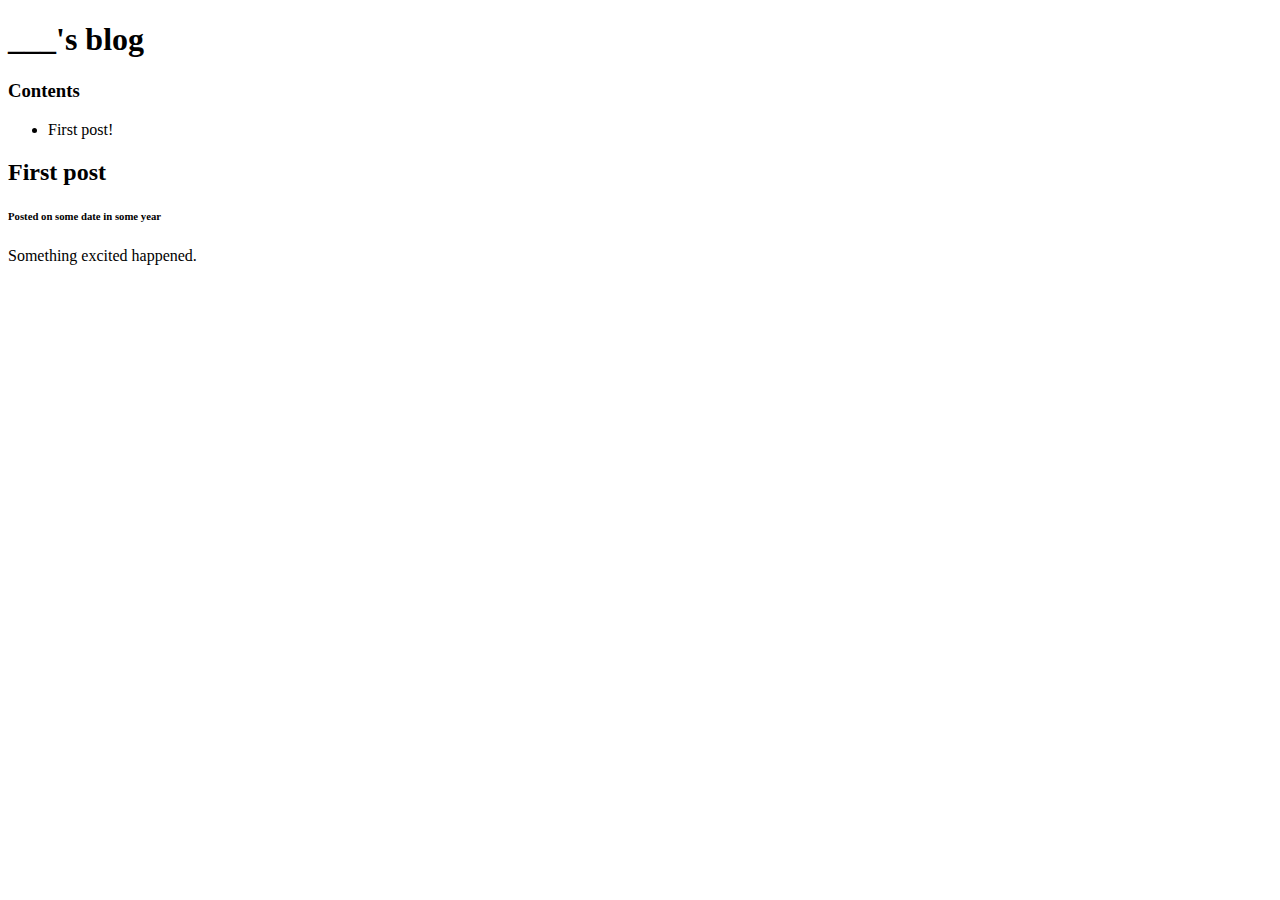
<file: index.html>
<!DOCTYPE html>
<html>
    <head>
        <meta charset="utf-8">
        <title>Project: Blog</title>
    </head>
    <body>
        
        <h1>___'s blog</h1>

        <h3>Contents</h3>
        <ul>
            <li>First post!</li>
        </ul>
        
        <h2>First post</h2>
        <h6>Posted on some date in some year</h6>
        
        <p>Something excited happened.</p>

        
        
        
    </body>
</html>
</file>
